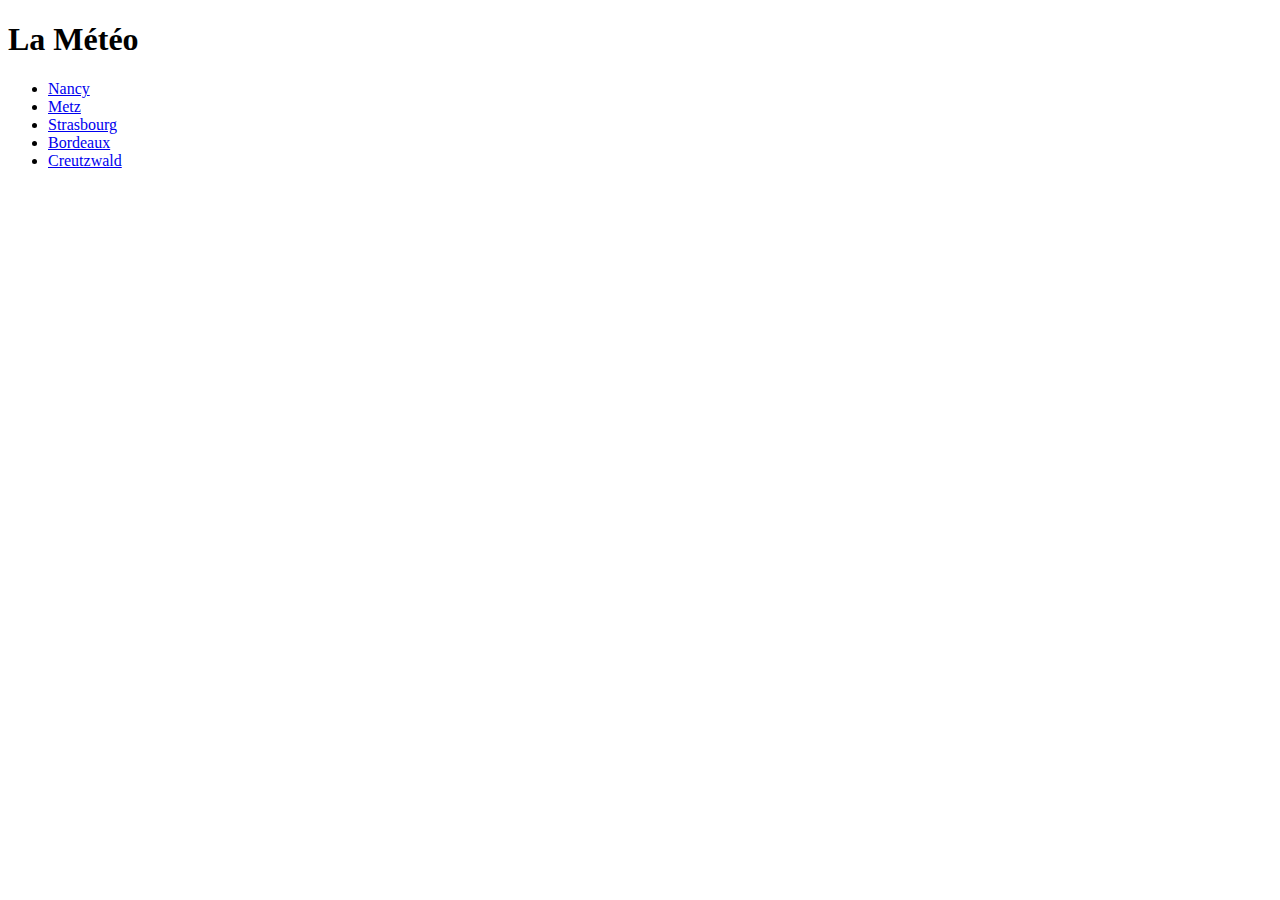
<file: index.html>
<!DOCTYPE html>
<html lang="fr">

<head>
    <meta charset="UTF-8">
    <meta name="viewport" content="width=device-width, initial-scale=1.0">
    <meta http-equiv="X-UA-Compatible" content="ie=edge">
    <title>Météo</title>
</head>

<body>
    <h1>La Météo</h1>
    <ul>
        <li> <a href="demo.php?city=nancy">Nancy</a> </li>
        <li> <a href="demo.php?city=metz">Metz</a> </li>
        <li> <a href="demo.php?city=strasbourg">Strasbourg</a> </li>
        <li> <a href="demo.php?city=bordeaux">Bordeaux</a> </li>
        <li> <a href="demo.php?city=creutzwald">Creutzwald</a> </li>
    </ul>
    <div id="info">

    </div>
</body>
<script src="app.js"></script>
</html>
</file>
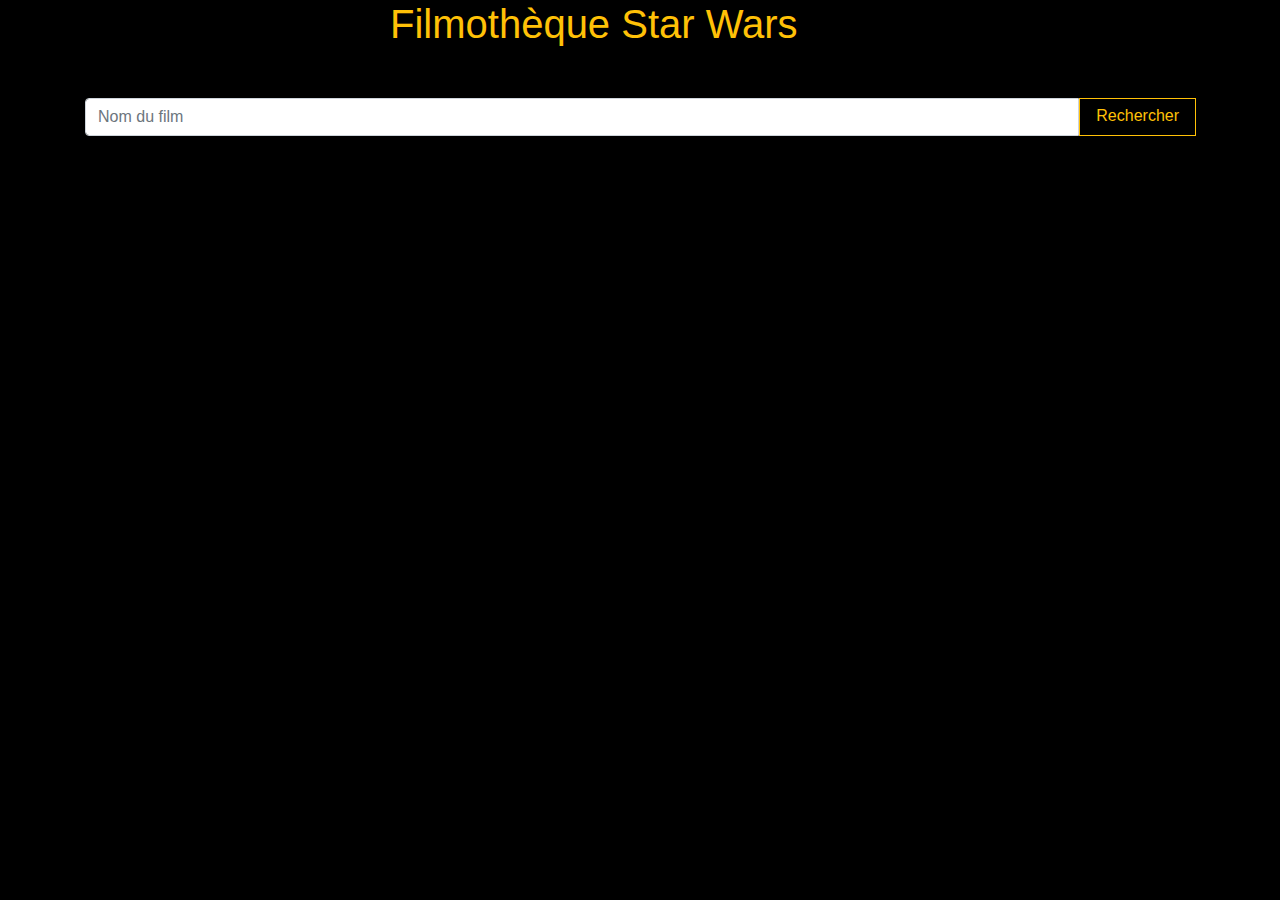
<file: filmo.html>
<!DOCTYPE html>
<html lang="en">

<head>
    <meta charset="UTF-8">
    <meta name="viewport" content="width=device-width, initial-scale=1.0">
    <meta http-equiv="X-UA-Compatible" content="ie=edge">
    <link rel="stylesheet" href="https://stackpath.bootstrapcdn.com/bootstrap/4.4.1/css/bootstrap.min.css"
        integrity="sha384-Vkoo8x4CGsO3+Hhxv8T/Q5PaXtkKtu6ug5TOeNV6gBiFeWPGFN9MuhOf23Q9Ifjh" crossorigin="anonymous">
    <link rel="stylesheet" href="star.css">
    <title>Films</title>
</head>

<body>
    <section class="container">
        <article id="marge">
            <div class="mx-auto" style="width: 500px;">
                <h1>Filmothèque Star Wars</h1>
            </div>
            <div class="input-group mb-2">
                <input type="text" id="texte" class="form-control" placeholder="Nom du film"
                    aria-describedby="button-addon1">
                <div class="input-group-prepend">
                    <button id="submit" class="btn btn-md btn-outline-warning m-0 px-3 py-2 z-depth-0 waves-effect"
                        type="button">Rechercher</button>
                </div>
            </div>
        </article>
        <article id="contenu">
        </article>
    </section>
</body>
<script src="star.js"></script>
<script src="https://code.jquery.com/jquery-3.4.1.slim.min.js"
    integrity="sha384-J6qa4849blE2+poT4WnyKhv5vZF5SrPo0iEjwBvKU7imGFAV0wwj1yYfoRSJoZ+n" crossorigin="anonymous">
</script>
<script src="https://cdn.jsdelivr.net/npm/popper.js@1.16.0/dist/umd/popper.min.js"
    integrity="sha384-Q6E9RHvbIyZFJoft+2mJbHaEWldlvI9IOYy5n3zV9zzTtmI3UksdQRVvoxMfooAo" crossorigin="anonymous">
</script>
<script src="https://stackpath.bootstrapcdn.com/bootstrap/4.4.1/js/bootstrap.min.js"
    integrity="sha384-wfSDF2E50Y2D1uUdj0O3uMBJnjuUD4Ih7YwaYd1iqfktj0Uod8GCExl3Og8ifwB6" crossorigin="anonymous">
</script>

</html>
</file>
<file: star.css>
body {
    background-color: #000000
}
h1 {
    color: #ffc107;
   margin-bottom: 10%;
}
#title {
    color: #ffc107;
}
#card {
    margin-bottom: 3%;
}
#marge {
    margin-bottom: 4%;
}
#submit {
padding-top: .1rem!important;
padding-bottom: .2rem!important;
 }
li {
    list-style-type: none;
}
#plan {
    margin-left: 4%;
}
</file>
